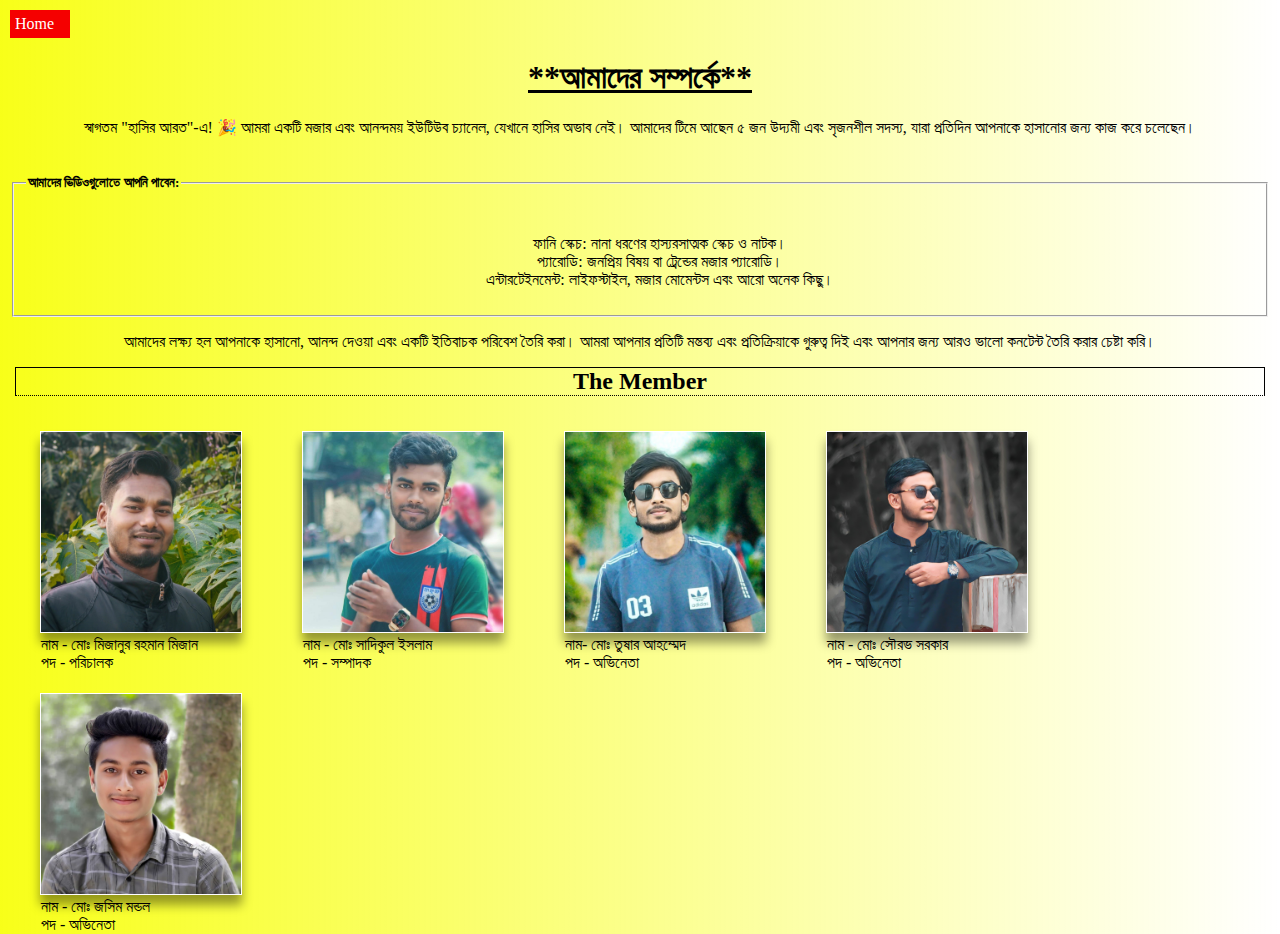
<file: indexa.html>
<!DOCTYPE html>
<html lang="en">
<head>
     <meta name="viewport" content="width=device-width, initial-scale=1.0">
    <meta charset="UTF-8">
    <title>হাসির আরত</title>
    <link rel="shortcut icon" type="image/x-icon" href="favicon.ico">
    <link rel="stylesheet" href="stylea.css">
    <link rel="stylesheet" href="responsivea.css">
    <link rel="stylesheet" href="https://cdnjs.cloudflare.com/ajax/libs/font-awesome/4.7.0/css/font-awesome.min.css">
   
     <link href="https://fonts.maateen.me/charukola-ultra-light/font.css" rel="stylesheet">
     <link href="https://fonts.maateen.me/charukola-ultra-light/font.css" rel="stylesheet">
</head>
<body>
<div class="home">
    <a href="index.html">Home</a>
</div>
   <div class="about">
       <h1>**আমাদের সম্পর্কে**</h1>
       <p>


স্বাগতম "হাসির আরত"-এ! 🎉

আমরা একটি মজার এবং আনন্দময় ইউটিউব চ্যানেল, যেখানে হাসির অভাব নেই। আমাদের টিমে আছেন ৫ জন উদ্যমী এবং সৃজনশীল সদস্য, যারা প্রতিদিন আপনাকে হাসানোর জন্য কাজ করে চলেছেন।
</p>
  <div class="paben">
    <fieldset>
    <legend><h5>আমাদের ভিডিওগুলোতে আপনি পাবেন:</h5></legend>
     <ul class="example">
         <li>ফানি স্কেচ: নানা ধরণের হাস্যরসাত্মক স্কেচ ও নাটক।</li>
         <li>প্যারোডি: জনপ্রিয় বিষয় বা ট্রেন্ডের মজার প্যারোডি।</li>
         <li>এন্টারটেইনমেন্ট: লাইফস্টাইল, মজার মোমেন্টস এবং আরো অনেক কিছু।</li>
     </ul>
     </fieldset>
     <p>আমাদের লক্ষ্য হল আপনাকে হাসানো, আনন্দ দেওয়া এবং একটি ইতিবাচক পরিবেশ তৈরি করা। আমরা আপনার প্রতিটি মন্তব্য এবং প্রতিক্রিয়াকে গুরুত্ব দিই এবং আপনার জন্য আরও ভালো কনটেন্ট তৈরি করার চেষ্টা করি।</p>
  </div>
   </div>
   <div class="member">
       <h2>The Member</h2>

      <div class="box mizan"><img src="Mizan.jpg" alt="" width="200px"><p>নাম - মোঃ মিজানুর রহমান মিজান</p>
      <p>পদ - পরিচালক</p></div>
      <div class="box sadikul"><img src="sadikul.jpg" alt="" width="200px"><p>নাম - মোঃ সাদিকুল ইসলাম</p>
      <p>পদ - সম্পাদক</p></div>
      <div class="box tusher"><img src="tusher.jpeg" alt="" width="200px">
      <p>নাম- মোঃ তুষার আহম্মেদ</p>
      <p>পদ - অভিনেতা</p></div>
      <div class="box sourov"><img src="sourov.jpg" alt="" width="200px"><p>নাম - মোঃ সৌরভ সরকার</p><p>পদ - অভিনেতা</p></div>
      <div class="box josim"><img src="josim.jpg" alt="" width="200px"><p>নাম - মোঃ জসিম মন্ডল</p>
      <p>পদ - অভিনেতা</p></div>
   </div>
</body>

</html>
</file>
<file: stylea.css>
body{
    margin: 10px;
    padding: 0;
     background-image: linear-gradient(to left, rgba(255,0,0,0), rgba( 247, 255, 0,90%));
}
.home{
    background: rgba(245,0,0,1);
    width: 50px;
    padding: 5px;
    display: inline-block;
}
.home a{
    text-decoration: none;
    color: white;
    text-align: center;
    
}
.home:hover{
    background: black;
}
.about h1{
    text-align: center;
    text-decoration: underline;
}
.about p{
    text-align: center;
    font-family: font-family: 'CharukolaUltraLight', sans-serif;
}
.example  li{
    list-style-type:circle;
    display: block;
    text-align: center;
    list-style-type: square;
}
.example{
    background: none;
    overflow: visible;
}
legend h5{
    text-align: center;
}
.member h2{
    text-align: center;
    border: 1px solid;
    margin: 5px;
    border-bottom-style: dotted;
}
.box{
    width: 200px;
    height: 200px;
    background: red;
    border: 1px solid white;;
    margin-top: 10px;
    float: left;
    margin: 30px;
}
.mizan,
.sadikul,
.tusher,
.sourov,
.josim{
    box-shadow: 0 10px 10px 0 rgba(0,0,0,0.4);
}
.mizan p{
    margin: 0;
}
.sadikul p{
    margin: 0;
}
.tusher p{
    margin: 0;
}
.sourov p{
    margin: 0;
}
.josim P{
    margin: 0;
}
</file>
<file: responsivea.css>
@media screen and (max-width: 430px) {
    .box img{
        width: 70px;
    }
    .box{
    width: 70px;
    height: 70px;
    background: red;
    border: 1px solid white;;
    float: left;
    margin: 25px;
}
    .box p{
        font-size: 11px;
    }
}
</file>
